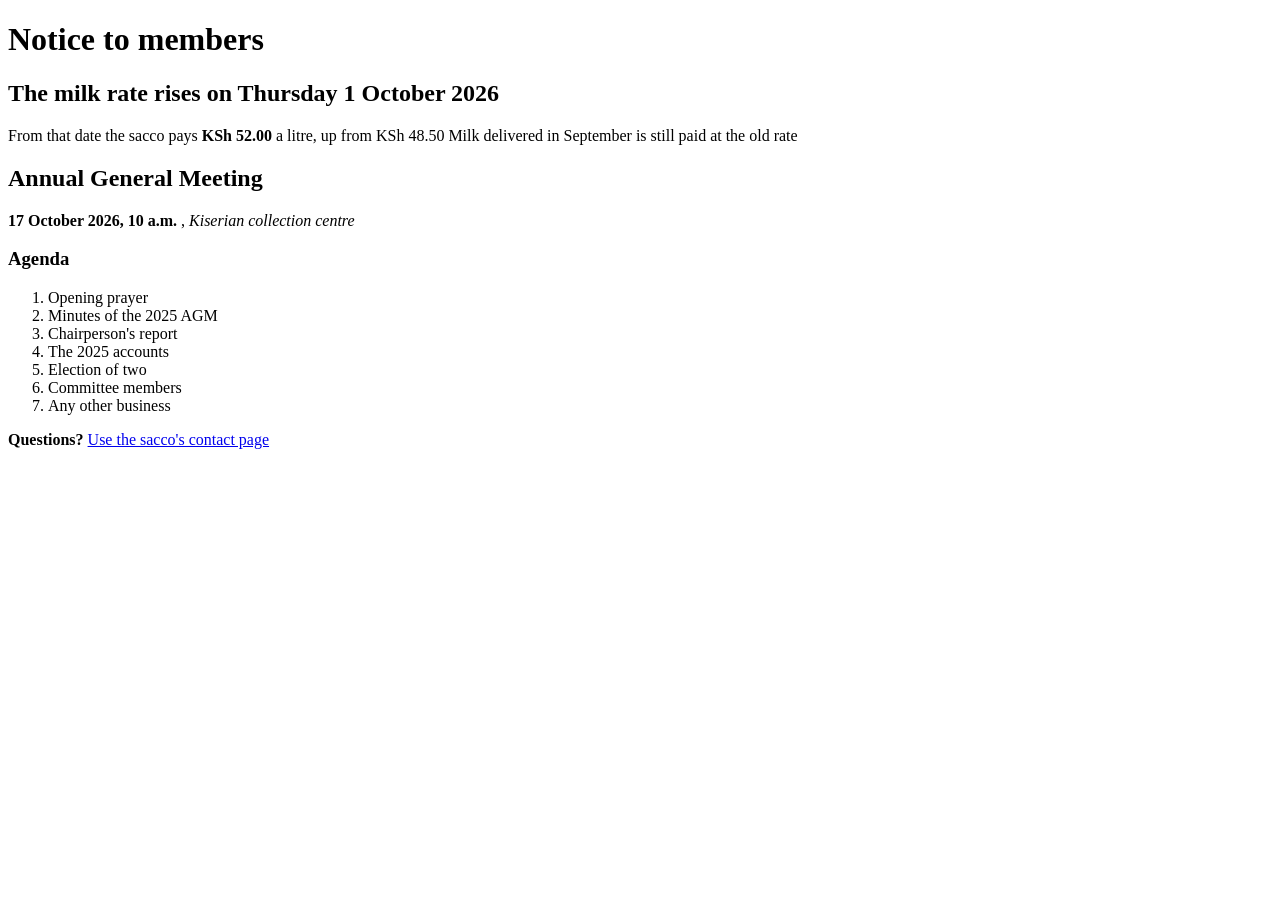
<file: practice/drill-2.html>
<!DOCTYPE html>
<html lang="en">
<head>
    <meta charset="UTF-8">
    <title>Ereteti Dairy Sacco</title>
</head>
<body>
    <main>
    <h1>Notice to members</h1>
    <section>
    <h2>The milk rate rises on Thursday 1 October 2026</h2>
    <p>
    From that date the sacco pays <strong>KSh 52.00</strong> a litre, up from KSh 48.50
    Milk delivered in September is still paid at the old rate
    </p>
    </section>
    <section>
    <h2>Annual General Meeting</h2>
    <p>
    <b> 17 October 2026, 10 a.m.</b>    ,<i> Kiserian collection centre </i> <br>
    <h3>Agenda</h3>
    <ol> 
        <li>Opening prayer</li>
        <li>Minutes of the 2025 AGM</li>
        <li>Chairperson's report</li>
        <li>The 2025 accounts</li>
        <li>Election of two</li>
        <li>Committee members</li>
        <li>Any other business</li>
    </ol>
    </p>
    <p>
    <strong>Questions?</strong> <a href="../contact.html" target="_blank">Use the sacco's contact page</a>
    </p>
    </section>
    </main>
</body>
</html>
</file>
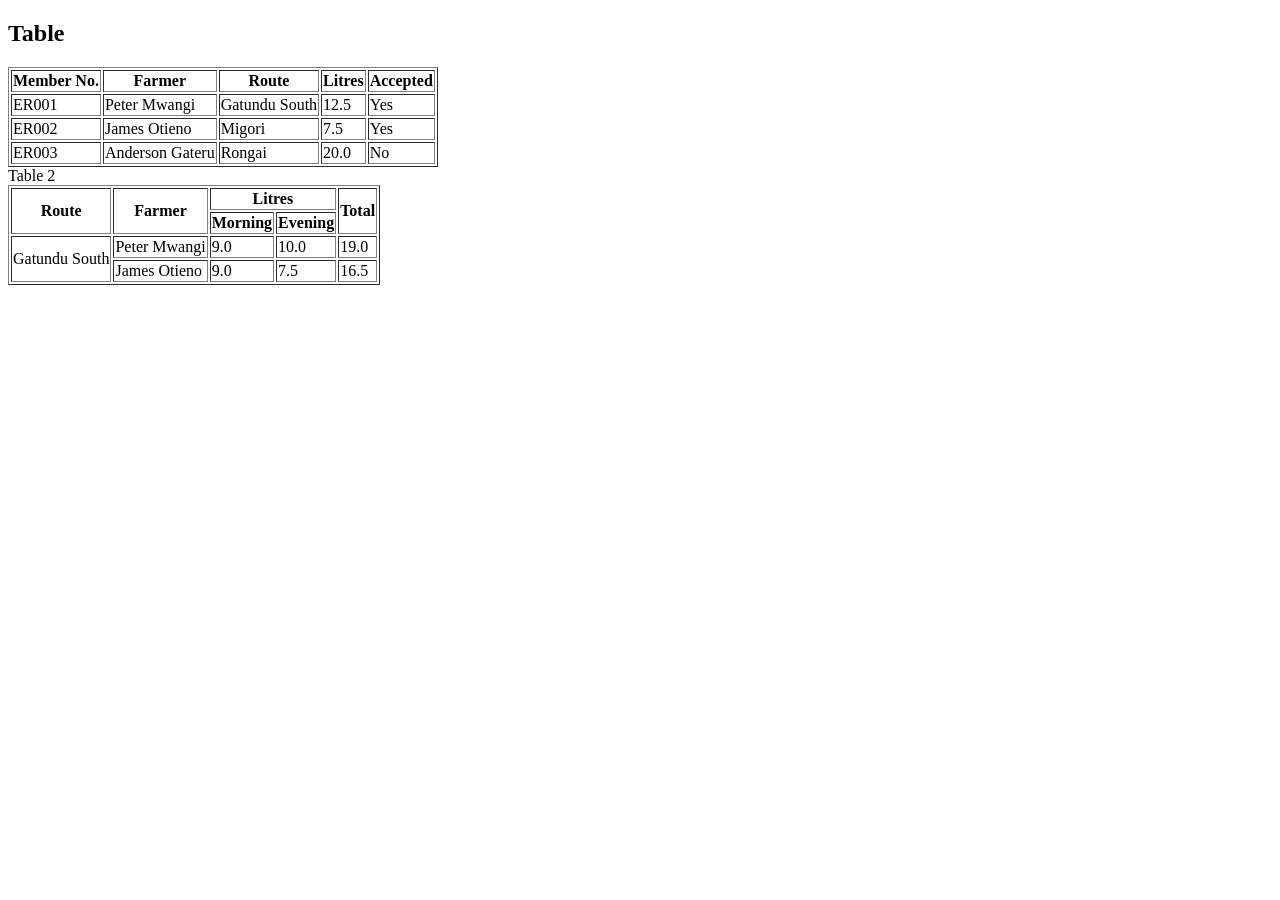
<file: practice/drill-4.html>
<!DOCTYPE html>
<html lang="en">
<head>
    <title>Drill 4</title>
    <meta charset="UTF-8">
</head>
<body>
    <main>
        <section>
            <h2>Table</h2>
            <table border="1">
                <thead>
                    <tr>
                        <th>Member No.</th>
                        <th>Farmer</th>
                        <th>Route</th>
                        <th>Litres</th>
                        <th>Accepted</th>
                    </tr>
                </thead>
                <tbody>
                    <tr>
                        <td>ER001</td>
                        <td>Peter Mwangi</td>
                        <td>Gatundu South</td>
                        <td>12.5</td>
                        <td>Yes</td>
                    </tr><tr>
                        <td>ER002</td>
                        <td>James Otieno</td>
                        <td>Migori</td>
                        <td>7.5</td>
                        <td>Yes</td>
                    </tr><tr>
                        <td>ER003</td>
                        <td>Anderson Gateru</td>
                        <td>Rongai</td>
                        <td>20.0</td>
                        <td>No</td>
                    </tr>
                </tbody>
            </table>
        </section>
        <section>Table 2</section>
        <table border="1">
            <thead>
                <tr>
                    <th rowspan="2">Route</th>
                    <th rowspan="2">Farmer</th>
                    <th colspan="2">Litres</th>
                    <th rowspan="2">Total</th>
                </tr>
                <tr>
                    <th>Morning</th>
                    <th>Evening</th>
                </tr>
            </thead>
            <tbody>
                <tr>
                    <td rowspan="2">Gatundu South</td>
                    <td>Peter Mwangi</td>
                    <td>9.0</td>
                    <td>10.0</td>
                    <td>19.0</td>
                </tr>
                <tr>
                    <td>James Otieno</td>
                    <td>9.0</td>
                    <td>7.5</td>
                    <td>16.5</td>
                </tr>
            </tbody>
        </table>
    </main>
    
</body>
</html>
</file>
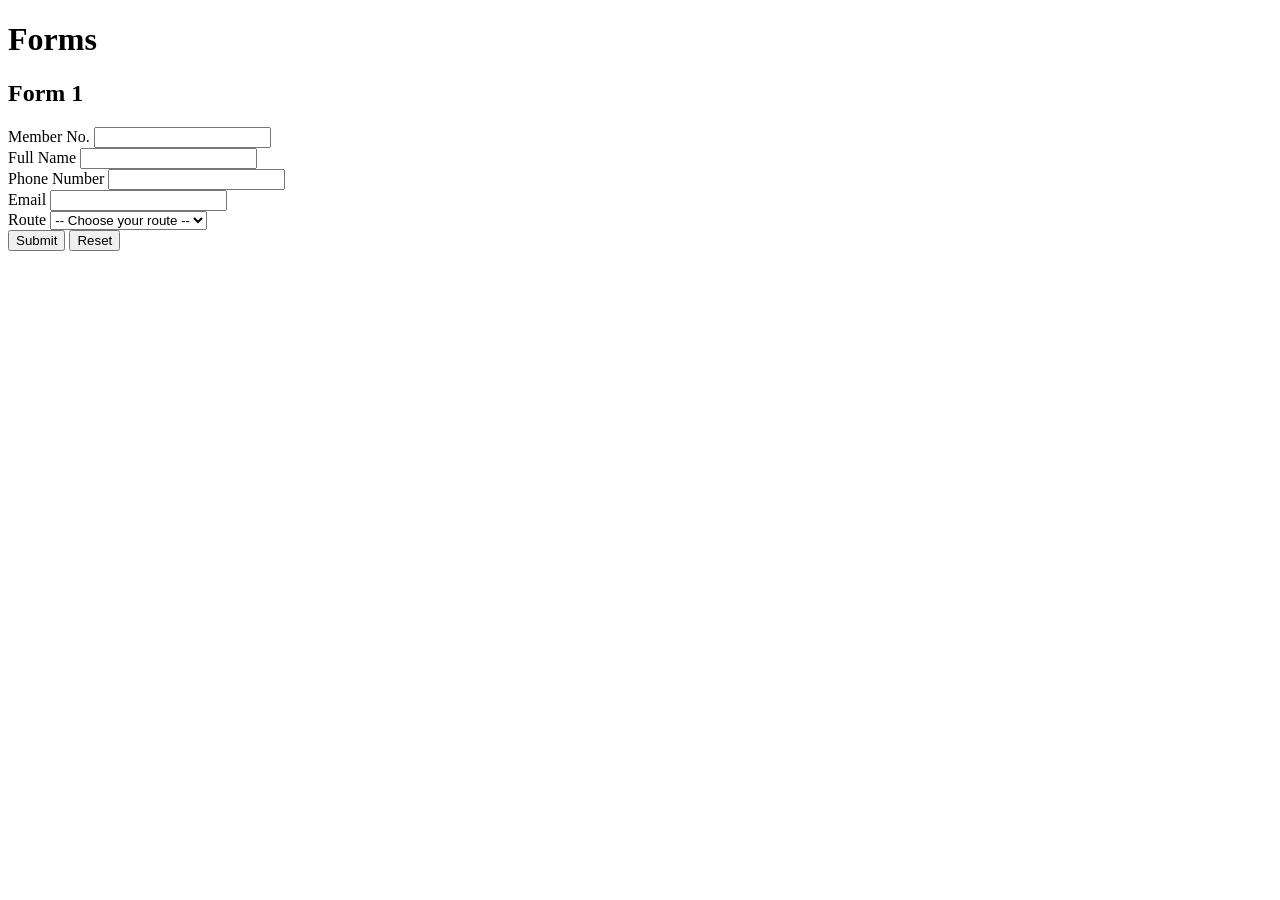
<file: practice/drill-5.html>
<!DOCTYPE html>
<html lang="en">
<head>
    <meta charset="UTF-8">
    <meta name="viewport" content="width=device-width, initial-scale=1.0">
    <title>Drill 5</title>
</head>
<body>
    <h1>Forms</h1>
    <main>
        <section>
            <h2>Form 1</h2>
            <form name="book-visit" action="book.php" method="get">

                <div>
                    <label for="member-no">Member No.</label>
                    <input type="text" id="member-no" name="member-no" required>
                </div>
                
                <div>
                    <label for="full-name">Full Name</label>
                    <input type="text" id="full-name" name="full-name" required>
                </div>
                
                <div>
                    <label for="phone-no">Phone Number</label>
                    <input type="number" id="phone-no" name="phone-no" required>
                </div>
                
                <div>
                    <label for="email">Email</label>
                    <input type="email" id="email" name="email" required>
                </div>
                
                <div>
                    <label for="route">Route</label>
                    <select name="route" id="route" name="route" required>
                        <option value="">-- Choose your route --</option>
                        <option value="kiserian">Kiserian</option>
                        <option value="ngong">Ngong</option>
                        <option value="isinya">Isinya</option>
                    </select>
                </div>
                <div>
                    <input type="submit" value="Submit">
                    <input type="reset" value="Reset">
                </div>
            </form>
        </section>
    </main>
</body>
</html>
</file>
